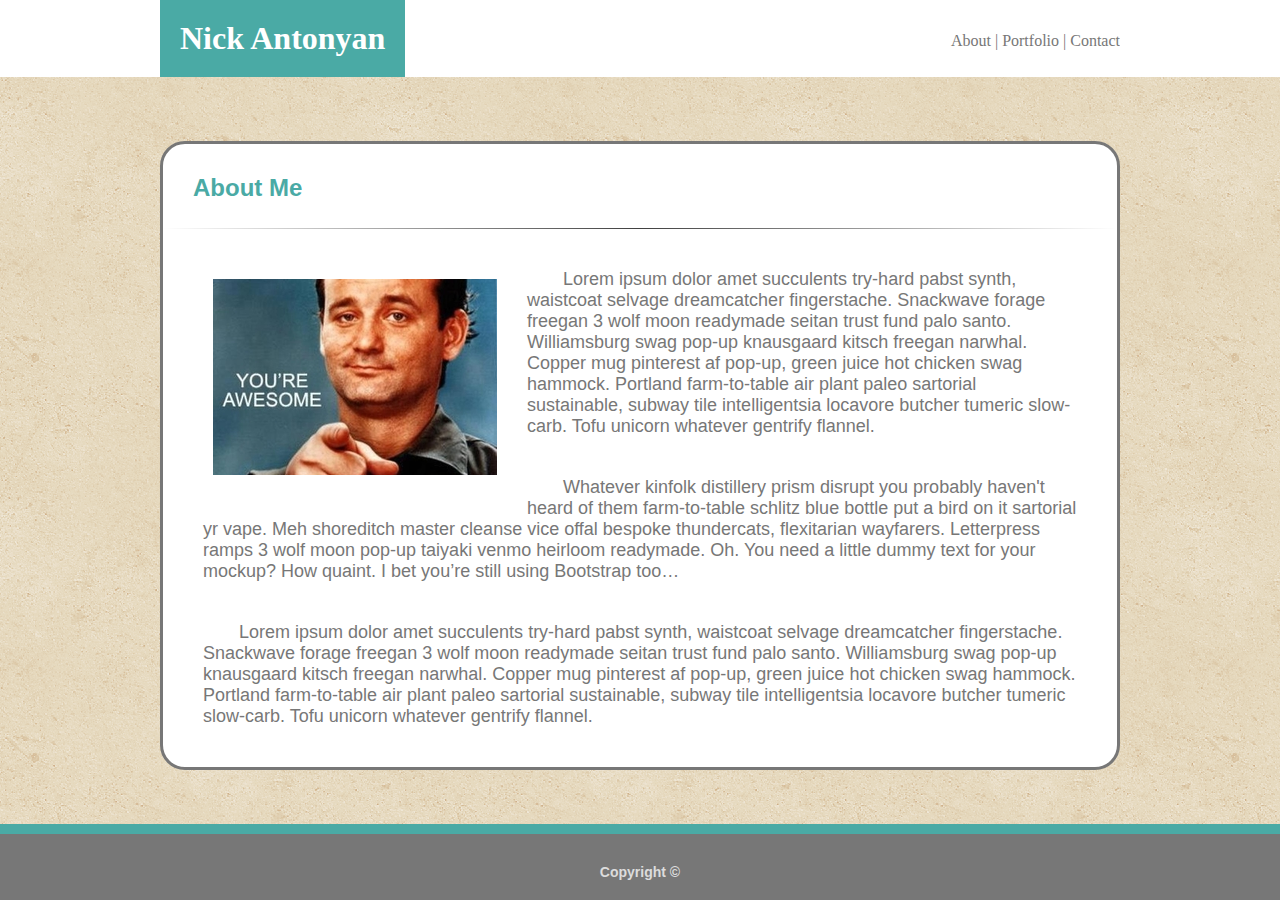
<file: index.html>
<!DOCTYPE html>
<html>

<head>
	<meta charset="utf-8">
	<title>Basic Portfolio</title>
	<!-- <link rel="stylesheet" type="text/css" href="https://meyerweb.com/eric/tools/css/reset/reset.css"> -->
	<meta content="width=device-width, initial-scale=1" name="viewport">
	<link href="assets/css/style.css" media="screen" rel="stylesheet" type="text/css">
</head>

<body>
	<div class="wrapper">
		<div class="container">
			<div class="header">
				<div class="name">
					<h1>Nick Antonyan</h1>
				</div>
				<div class="navi">
					<nav>
						<a href="index.html">About</a> |
						<a href="portfolio.html">Portfolio</a> |
						<a href="contact.html">Contact</a>
					</nav>
				</div>
			</div>
		</div>
		<div class="section">
			<div class="am">
				<h2>About Me</h2>
			</div>
			<div class="line"></div>
			<div class="content">
				<div class="img">
					<img alt="Picture of me" src="assets/images/filler-image.jpg">
				</div>
				<div class="article">
					<p>Lorem ipsum dolor amet succulents try-hard pabst synth, waistcoat selvage dreamcatcher fingerstache. Snackwave forage
						freegan 3 wolf moon readymade seitan trust fund palo santo. Williamsburg swag pop-up knausgaard kitsch freegan narwhal.
						Copper mug pinterest af pop-up, green juice hot chicken swag hammock. Portland farm-to-table air plant paleo sartorial
						sustainable, subway tile intelligentsia locavore butcher tumeric slow-carb. Tofu unicorn whatever gentrify flannel.
					</p>
					<p>Whatever kinfolk distillery prism disrupt you probably haven't heard of them farm-to-table schlitz blue bottle put a
						bird on it sartorial yr vape. Meh shoreditch master cleanse vice offal bespoke thundercats, flexitarian wayfarers.
						Letterpress ramps 3 wolf moon pop-up taiyaki venmo heirloom readymade. Oh. You need a little dummy text for your mockup?
						How quaint. I bet you’re still using Bootstrap too…
					</p>
					<p>Lorem ipsum dolor amet succulents try-hard pabst synth, waistcoat selvage dreamcatcher fingerstache. Snackwave forage
						freegan 3 wolf moon readymade seitan trust fund palo santo. Williamsburg swag pop-up knausgaard kitsch freegan narwhal.
						Copper mug pinterest af pop-up, green juice hot chicken swag hammock. Portland farm-to-table air plant paleo sartorial
						sustainable, subway tile intelligentsia locavore butcher tumeric slow-carb. Tofu unicorn whatever gentrify flannel.
					</p>
				</div>
			</div>
		</div>
		<div class="footer">
			<h3>Copyright ©</h3>

		</div>
	</div>
</body>

</html>
</file>
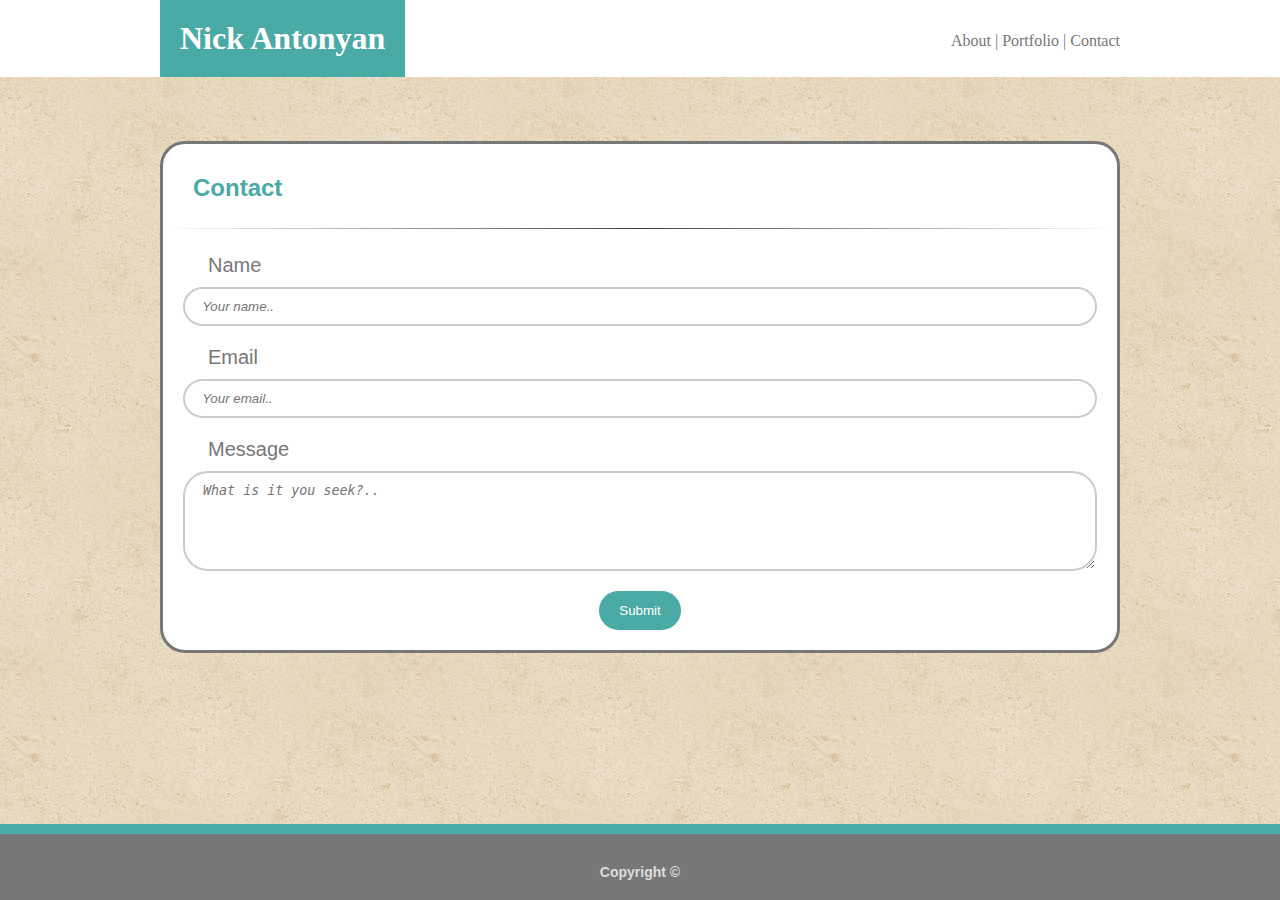
<file: contact.html>
<!DOCTYPE html>
<html>

<head>
    <meta charset="utf-8" />
    <title>Basic Portfolio</title>
    <meta name="viewport" content="width=device-width, initial-scale=1">
    <link href="assets/css/style.css" media="screen" rel="stylesheet" type="text/css">
</head>

<body>
    <div class="container">
        <div class="header">
            <div class="name">
                <h1>Nick Antonyan</h1>
            </div>
            <div class="navi">
                <nav>
                    <a href="index.html">About</a> |
                    <a href="portfolio.html">Portfolio</a> |
                    <a href="contact.html">Contact</a>
                </nav>
            </div>
        </div>
    </div>
    <div class="section">
        <div class="am">
            <h2>Contact</h2>
        </div>
        <div class="line"></div>
        <div class="content">
            <form action="action_page.php">

                <label for="fname">Name</label>
                <input type="text" id="fname" name="firstname" placeholder="  Your name..">

                <label for="lname">Email</label>
                <input type="text" id="lname" name="lastname" placeholder="  Your email..">
                <label for="subject">Message</label>
                <textarea id="subject" name="subject" placeholder=" What is it you seek?.." style="height:100px"></textarea>
            </form>
            <input type="submit" value="Submit">
        </div>
    </div>
    <div class="footer">
        <h3>Copyright ©</h3>
    </div>
    </div>
</body>

</html>
</file>
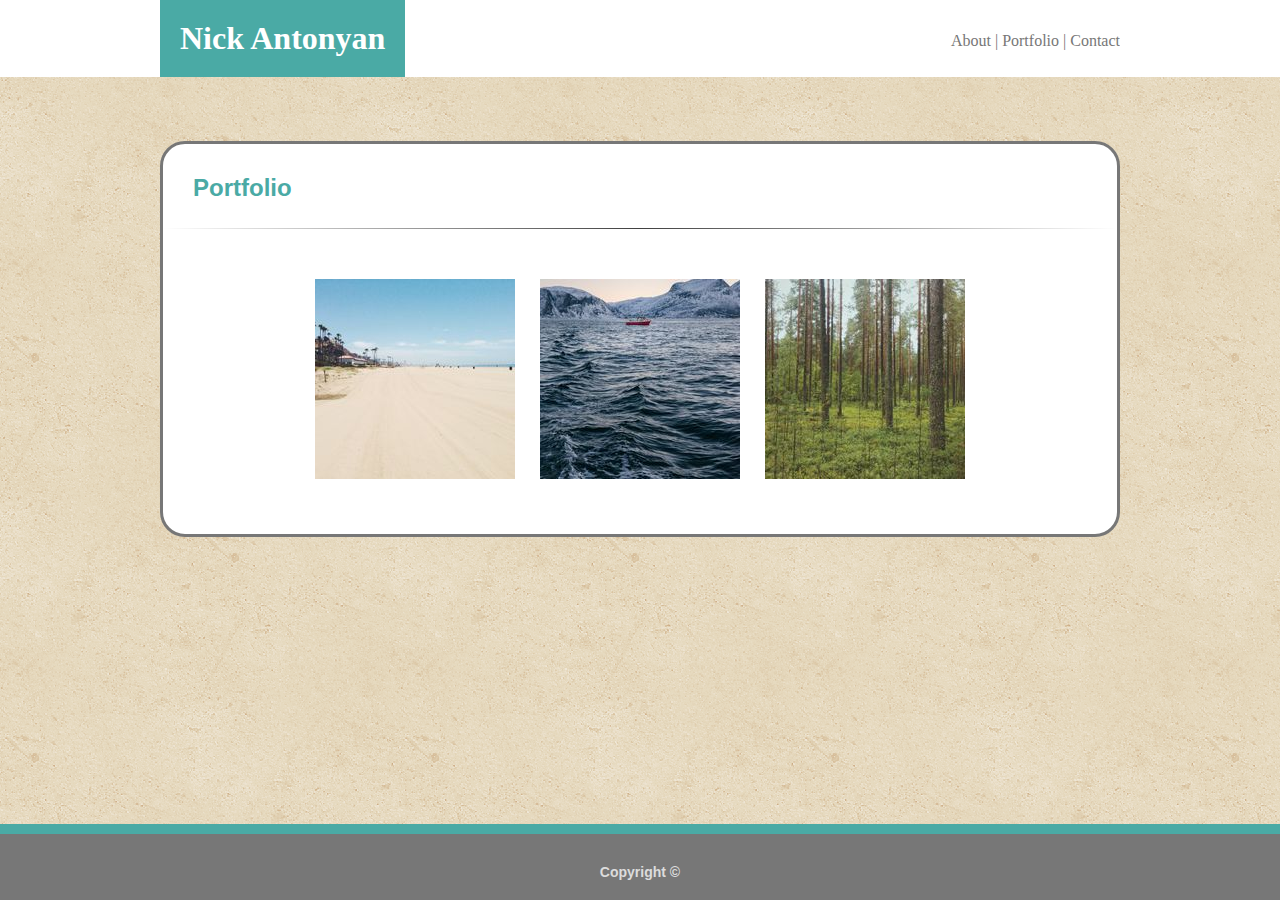
<file: portfolio.html>
<!DOCTYPE html>
<html>

<head>
    <meta charset="utf-8">
    <title>Basic Portfolio</title>
    <meta content="width=device-width, initial-scale=1" name="viewport">
    <link href="assets/css/style.css" media="screen" rel="stylesheet" type="text/css">
</head>

<body>
    <div class="container">
        <div class="header">
            <div class="name">
                <h1>Nick Antonyan</h1>
            </div>
            <div class="navi">
                <nav>
                    <a href="index.html">About</a> |
                    <a href="portfolio.html">Portfolio</a> |
                    <a href="contact.html">Contact</a>
                </nav>
            </div>
        </div>
    </div>
    <div class="section">
        <div class="am">
            <h2>Portfolio</h2>
        </div>
        <div class="line"></div>
        <div class="content">
            <div class="imgwrap">
                <img src="assets/images/papapapa.jpg">
                <img src="assets/images/pfiller.jpg">
                <img src="assets/images/pfillller.jpg">
                
               
            </div>
        </div>
    </div>

    <div class="footer">
        <h3>Copyright ©</h3>
    </div>
    </div>
</body>

</html>
</file>
<file: assets/css/style.css>
* {
	box-sizing: border-box;
	text-align: center;
	margin: 0 auto;
	padding: 0;
}

html, body {
	height: 100%;
	background-image: url("../images/vintage-concrete.png");
	font-family: 'Arial', 'Helvetica Neue', Helvetica, sans-serif;
	color: #777777;
}

.wrapper {
	position: relative;
	min-height: 100%;
}

a {
	color: inherit;
	text-decoration: none;
}

.container {
	background-color: white;
	font-family: 'Georgia', Times, Times New Roman, serif;
	width: 100%;
}

.header {
	background-color: white;
	width: 960px;
	overflow: auto;
}

.name {
	float: left;
	max-width: 960px;
	background-color: #4aaaa5;
	color: white;
}

.navi {
	float: right;
	margin-top: 2em;
	background-color: transparent;
	color: #777777;
}

h1 {
	padding: 20px;
	color: white;
	background-color: #4aaaa5;
	float: left;
}

.section {
	clear: both;
	background-color: white;
	border-style: solid;
	border-radius: 25px;
	width: 960px;
	margin-top: 4em;
}

h2 {
	font-family: 'Arial', 'Helvetica Neue', Helvetica, sans-serif;
	color: #4aaaa5;
	float: left;
	padding: 20px;
}

.am {
	padding: 10px;
	margin-bottom: 4em;
}

.line {
	border: 0;
	height: 1px;
	background-image: linear-gradient(to right, rgba(0, 0, 0, 0), rgba(0, 0, 0, 0.75), rgba(0, 0, 0, 0));
}

.content {
	padding: 20px;
	font-size: 18px;
}

p {
	text-align: left;
	text-indent: 2em;
	padding: 20px;
}

a:hover {
	color: #4aaaa5;
	font-weight: bold;
}

h3 {
	color: gainsboro;
	font-size: 14px;
	padding: 30px;
}

.img {
	float: left;
	padding: 20px;
}

.imgwrap {
	padding: 20px;
}

img {
	padding: 10px;
}

input[type=text], select, textarea {
	width: 100%;
	padding: 10px;
	border: solid #cccccc 2px;
	border-radius: 25px;
	margin-top: 5px;
	margin-bottom: 15px;
	text-align: left;
	font-style: italic;
}

input[type=submit] {
	background-color: #4aaaa5;
	color: white;
	padding: 12px 20px;
	border: none;
	border-radius: 25px;
	cursor: pointer;
}

input[type=submit]:hover {
	background-color: teal;
}

label {
	float: left;
	margin-left: 1em;
	padding: 5px;
	font-size: 20px;
	color: #777777;
}

.footer {
	background-color: #777777;
	height: 76px;
	width: 100%;
	bottom: 0;
	position: fixed;
	border-top: solid #4aaaa5 10px;
	overflow: hidden;
}


@media only screen and (max-width: 980px) {
	.section {
		max-width: 768px;
	}
	.header{
		width: 100%;
	}
}

@media only screen and (max-width: 768px) {
	.section {
		max-width: 100%;
	}
}

@media only screen and (max-width: 640px) {
	.header {
		position: static;
		
	}
}
</file>
